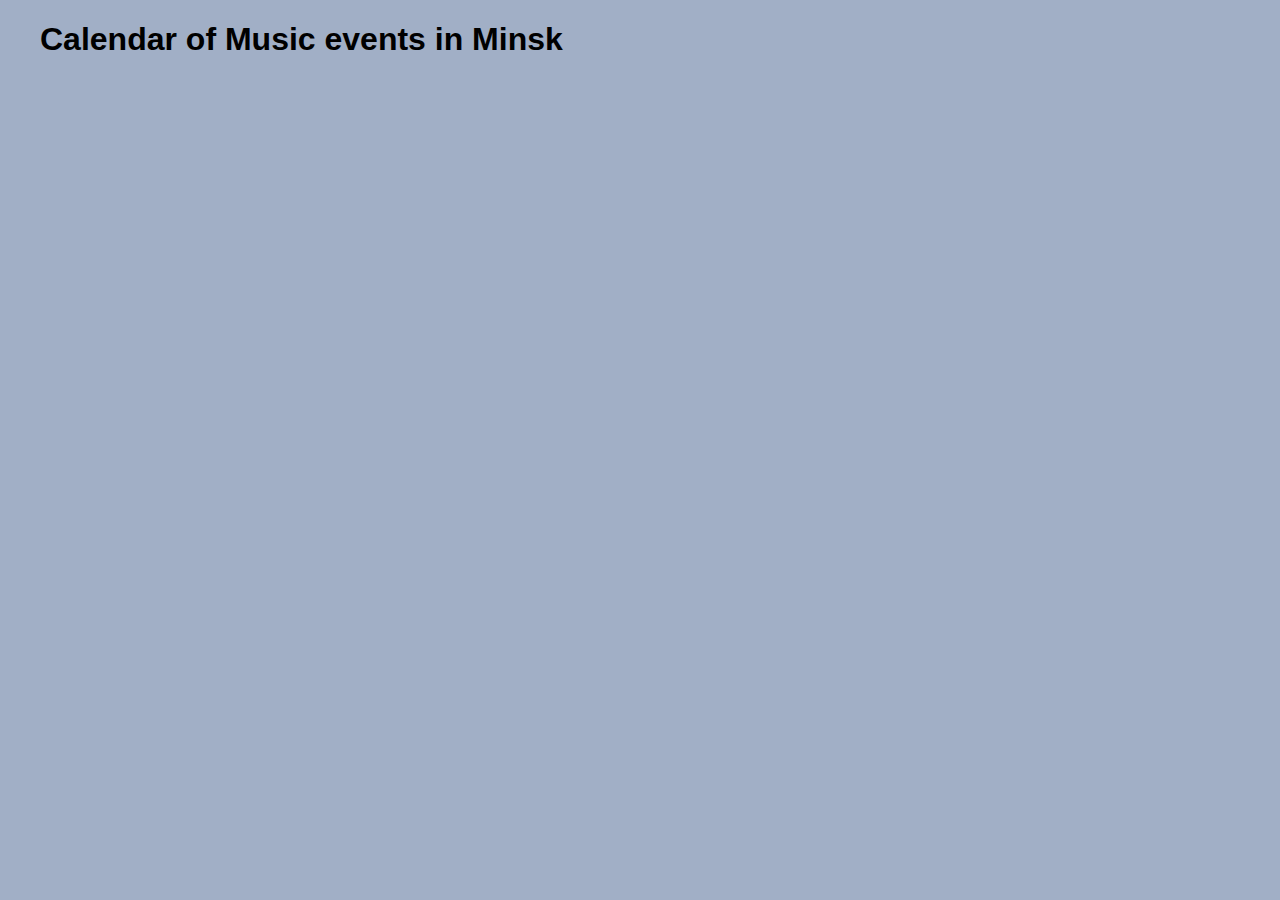
<file: index.html>
<!DOCTYPE html>
<html lang="en">
<head>
    <meta charset="UTF-8">
    <title>Task 3</title>
    <link rel="stylesheet" type="text/css" href="style.css" />
</head>
<body>
<header>
    <h1>Calendar of Music events in Minsk</h1>
</header>

<section id="main">

</section>

<script>
    if ('serviceWorker' in navigator) {
        navigator.serviceWorker.register('sw.js', { scope: '/task-3/' }).then(function(reg) {

            if(reg.installing) {
                console.log('Service worker installing');
            } else if(reg.waiting) {
                console.log('Service worker installed');
            } else if(reg.active) {
                console.log('Service worker active');
            }
        })
            .catch(function(error) {
                // registration failed
                console.log('Registration failed with ' + error);
            });
    }



    function checkedNotification(data) {
        let data2 = data.filter(item => localStorage.getItem(item.id));
        checkedButtonColor(data2.map(item => item.id));
        notifyMe(data2);
    }

    function notifyMe(data) {
        const today = new Date();
        const dateArray = data.map(item => {
            return new Date(item.start.date.replace( /-/g, `/`));
        });

        dateArray.forEach((item, i) => {
            const timeDiff = Math.abs(item.getTime() - today);
            const diffDays = Math.ceil(timeDiff / (1000 * 3600 * 24));

            switch(diffDays) {
                case 3: sendNotification(data[i], 3);
                    break;
                case 7: sendNotification(data[i], 7);
                    break;
                case 14: sendNotification(data[i], 14);
                    break;
            }

            if (diffDays < 90) {
                sendSecondaryNotification(data[i]);
            }
        });
    }

    function sendNotification(data, daysCount) {
        if ("Notification" in window && Notification.permission === "granted") {
            let notification = new Notification(data.displayName, {
                icon: './images/music.png',
                body: `Event will happen in ${daysCount} days`,
            });
            notification.onclick = function () {
                window.open(`https://www.songkick.com/`);
            };
        } else if (Notification.permission !== 'denied') {
            Notification.requestPermission(function (permission) {
                if (permission === "granted") {
                    let notification = new Notification(data.displayName, {
                        icon: './images/music.png',
                        body: "Event will happen in ${daysCount} days",
                    });
                    notification.onclick = function () {
                        window.open(`https://www.songkick.com/`);
                    };
                }
            });
        }
    }

    function sendSecondaryNotification(data) {
        if ("Notification" in window && Notification.permission === "granted") {
            let notification = new Notification(data.displayName, {
                icon: './images/music.png',
                body: `It's Just Testing Notification view that concert will happen less than 90 days`,
            });
            notification.onclick = function () {
                window.open(`https://www.songkick.com/`);
            };
        } else if (Notification.permission !== 'denied') {
            Notification.requestPermission(function (permission) {
                if (permission === "granted") {
                    let notification = new Notification(data.displayName, {
                        icon: './images/music.png',
                        body: "It's Just Testing Notification view that concert will happen less than 90 days",
                    });
                    notification.onclick = function () {
                        window.open(`https://www.songkick.com/`);
                    };
                }
            });
        }
    }
</script>
<script src="app.js"></script>
</body>
</html>
</file>
<file: style.css>
body {
    font-family: Arial, sans-serif;
    background: #a1afc6;
}

header {
    max-width: 1200px;
    margin: 0 auto;
}

section {
    display: flex;
    flex-direction: column;
    max-width: 1200px;
    margin: 0 auto;
}

.information {
    display: flex;
    margin-top: 15px;
}

.place, .events_date {
    flex: 1;
}

.artists {
    display: flex;
    flex-wrap: wrap;
    font-size: 16px;
    margin-top: 20px;
    margin-bottom: 20px;
}

.artists_list_title {
    font-weight: bold;
    margin-right: 20px;
}

.artist {
    margin-right: 10px;
}

.artist:after {
    content: ',';
}

.artist:last-of-type:after {
    content: none;
}

.notification_btn_container {
    display: flex;
    justify-content: flex-end;
    align-items: center;
    padding: 15px;
    border-top: 1px solid #346ac1;
}

.notificating_button {
    padding: 5px;
    border-radius: 4px;
    margin-left: 10px;
}

.red {
    background: #c11321;
}

.green {
    background: #3b8427;
}

.notificating_button:hover {
    opacity: 0.7;
    cursor: pointer;
}

.not_btn_img {
    width: 24px;
    height: 24px;
}

.tab {
    position: relative;
    margin-bottom: 1px;
    width: 100%;
    color: #346ac1;;
    overflow: hidden;
}
.tab input {
    position: absolute;
    opacity: 0;
    z-index: -1;
}
.tab label {
    position: relative;
    display: block;
    padding: 0 0 0 1em;
    background: #ffffff;
    border-top: 1px solid #346ac1;
    color: #346ac1;
    font-weight: bold;
    line-height: 3;
    cursor: pointer;
}

.tab-content {
    max-height: 0;
    overflow: hidden;
    background: white;
    -webkit-transition: max-height .35s;
    -o-transition: max-height .35s;
    transition: max-height .35s;
    padding-left: 15px;
    padding-right: 15px;
}

.tab-content p {
    margin: 1em;
}
/* :checked */
.tab input:checked ~ .tab-content {
    max-height: 100vh;
}
/* Icon */
.tab label::after {
    position: absolute;
    right: 0;
    top: 0;
    display: block;
    width: 3em;
    height: 3em;
    line-height: 3;
    text-align: center;
    -webkit-transition: all .35s;
    -o-transition: all .35s;
    transition: all .35s;
}
.tab input[type=checkbox] + label::after {
    content: "+";
}

.tab input[type=checkbox]:checked + label::after {
    transform: rotate(315deg);
}
</file>
